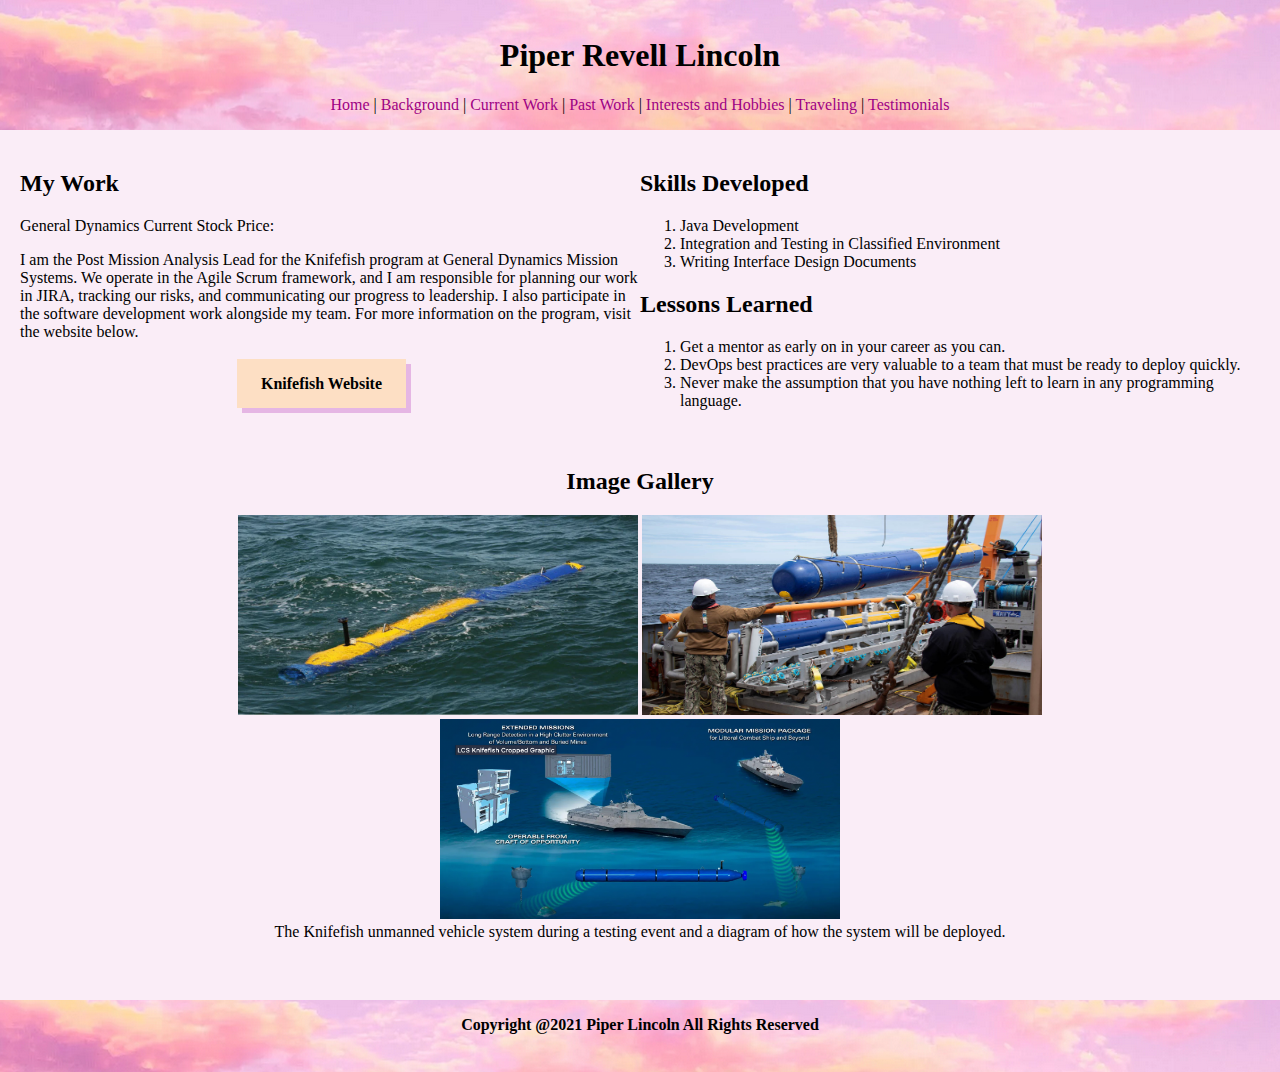
<file: work.html>
<!doctype html>
<html lang="en">
<head>
  <meta charset="UTF-8">
  <title>Current Work</title>
  <script src="JS/stocks.js"></script>
  <link rel="stylesheet" type="text/css" href="CSS/style.css" />
</head>
<body>
  <!-- Include the navigational element at the top of the page. -->
  <header class="marginals">
    <h1>Piper Revell Lincoln</h1>
    <nav>
      <a href="index.html" class="_self">Home</a> |
      <a href="background.html" target="_self">Background</a> |
      <a href="work.html" target="here">Current Work</a> |
      <a href="pastwork.html" target="_self">Past Work</a> |
      <a href="hobbies.html" target="_self">Interests and Hobbies</a> |
      <a href="traveling.html" target="_self">Traveling</a> |
      <a href="testimonials.html" target="_self">Testimonials</a>
    </nav>
  </header>
  <main class=wrapper>
    <!-- Introduce my work and responsibilities. -->
    <section class="item-a">
      <h2>My Work</h2>
      <p>General Dynamics Current Stock Price: <span id="gd-stock"></span></p>
      <p>
        I am the Post Mission Analysis Lead for the Knifefish program at General
        Dynamics Mission Systems. We operate in the Agile Scrum framework, and
        I am responsible for planning our work in JIRA, tracking our risks,
        and communicating our progress to leadership. I also participate in the
        software development work alongside my team. For more information on the
        program, visit the website below.
      </p>
      <br>
      <a href="https://gdmissionsystems.com/underwater-vehicles/knifefish-unmanned-undersea-vehicle" class="button">Knifefish Website</a>
    </section>
    <!-- Discuss the skills I have developed and lessons I have learned. -->
    <section class="item-b">
      <h2>Skills Developed</h2>
      <ol>
        <li>Java Development</li>
        <li>Integration and Testing in Classified Environment</li>
        <li>Writing Interface Design Documents</li>
      </ol>
      <h2>Lessons Learned</h2>
      <ol>
        <li>Get a mentor as early on in your career as you can.</li>
        <li>DevOps best practices are very valuable to a team that must be ready to deploy quickly.</li>
        <li>Never make the assumption that you have nothing left to learn in any programming language.</li>
      </ol>
    </section>
    <!-- Include an image gallery of the Knifefish vehicle. -->
    <section class="item-c">
      <h2>Image Gallery</h2>
      <figure>
        <img src="images/KnifefishVehicle.png" alt="The Knifefish Vehicle in Action" width="400" height="200">
        <img src="images/KnifefishTesting.jpg" alt="The Knifefish Vehicle During Testing" width="400" height="200">
        <img src="images/KnifefishSystem.png" alt="A Deployment Diagram for the Vehicle" width="400" height="200">
        <figcaption>The Knifefish unmanned vehicle system during a testing event and a diagram of how the system will be deployed.</figcaption>
      </figure>
    </section>
  </main>
  <footer class="marginals"><b>Copyright @2021 Piper Lincoln All Rights Reserved</b></footer>
</body>
</html>
</file>
<file: CSS/style.css>
/* Define common colors used in the theme. */
:root {
  --dark-pink: #9e0284;
  --dark-yellow: #fad2af;
  --light-pink: #faedf7;
  --light-purple: #e5b6e4;
  --light-yellow: #fddfc4;
}

/* Define the style for the body of the page. */
body {
  background-color: var(--light-pink);
  margin: 0;
  padding: 0;
}

/* Define the style for the header and footer. */
.marginals {
  background-image: url("../images/Cloud.png");
  background-position: center;
  font-family: optima;
  padding: 1em;
  text-align: center;
}
footer {
  height: 40px;
}

/* Define the characteristics of a CSS Grid Layout. */
.wrapper {
  background-color: var(--light-pink);
  display: grid;
  font-family: optima;
  grid-template-columns: repeat(2, 1fr);
  grid-template-rows: auto;
  margin: 10px;
  min-height: calc(100vh - 70px);
  padding: 10px;
}
.item-a {
  grid-column: 1;
  grid-row: 1;
}
.item-b {
  grid-column: 2;
  grid-row: 1;
}
.item-c {
  grid-column: 1 / 3;
  grid-row: 2;
  text-align: center;
}

/* Define the style and animation of hyperlinks. */
a {
  color: var(--dark-pink);
  text-decoration: none;
  transition: all 500ms;
}
a:hover {
  font-size: 20px;
}

/* Define the style of the technical skills section. */
.technical-skills {
  text-align: center;
}

/* Define the style and animation of tables. */
table {
  border: 1px solid var(--dark-pink);
  width: 80%;
}
tr,td {
  padding: 8px;
}
tr:nth-child(even) {
  background-color: white;
}
tr:nth-child(odd) {
  background-color: var(--light-purple);
}
tr:hover {
  background-color: var(--light-yellow);
}

/* Define the style of select images. */
.profile-picture {
  border-radius: 50%;
  box-shadow: 10px 10px var(--light-purple);
  display: block;
  margin-left: auto;
  margin-right: auto;
}
.social-media-icon {
  padding: 3em;
}
.background-image {
  border-radius: 15%;
  float: right;
}

/* Define the style of buttons. */
.button {
  background-color: var(--light-yellow);
  box-shadow: 5px 5px var(--light-purple);
  color: black;
  font-family: optima;
  font-weight: bold;
  left: 35%;
  padding: 1em 1.5em;
  position: relative;
  transition: none;
}
.button:hover {
  background-color: var(--dark-yellow);
  font-size: 16px;
}

/* Define the style of the testimonial table and form. */
#testimonial {
  height: 80px;
  width: 400px;
}
#testimonial-table {
  margin-bottom: 40px;
  margin-top: 40px;
}
#submit-button {
  margin: 20px;
  width: 200px;
}
#submit-button:hover {
  font-size: 14px;
}

/* Define the style for a successfully validated input field. */
.success {
  border-color: green;
}

/* Define the style for an input field that failed validation. */
.error {
  border-color: red;
}
.error-text {
  color: red;
}

/* Define the style of the stock price of the GD Corporation. */
#gd-stock {
  color: green;
  font-weight: bold;
}

/* Define the style for the list of Star Wars movies. */
.movie:hover {
  color: var(--dark-pink);
  font-weight: bold;
}

/* Define the style for the map and city images. */
.map {
  height: 400px;
  margin-bottom: 10px;
  width: 100%;
}
#city-image {
  display: none;
  height: 300px;
  margin-left: 15%;
  padding: 20px;
  width: 500px;
}
#default-text {
  color: var(--dark-pink);
  padding: 50px;
  text-align: center;
}

/* Define the style for the popups used on the map pins. */
.popup {
  background-color: var(--light-yellow);
  border:1px solid var(--dark-pink);
  display:none;
  height:50px;
  margin: 10px;
  padding: 1px;
  position: absolute;
  width:230px;
}
.ol-popup {
  background-color: var(--light-yellow);
  border: 1px solid var(--dark-pink);
  border-radius: 10px;
  bottom: 12px;
  min-width: 280px;
  padding: 10px;
  position: absolute;
}

/* Define the style for the Vue photo gallery text and image components. */
.app {
  background-color: var(--light-pink);
  display: grid;
  font-family: optima;
  grid-template-columns: 1fr 1fr;
  text-align: center;
}
.resume {
  text-align: left;
}
.resume-image {
  border-radius: 10%;
  box-shadow: 10px 10px var(--light-purple);
  height: 400px;
  margin: 10px;
  width: 600px;
}
.resume-link {
  display: block;
  font-size: 1.17em;
  font-weight: bold;
  margin-top: 3em;
  margin-bottom: 1em;
  margin-left: 1em;
  margin-right: 0;
}

/* If the width of the viewport is less then 900 pixels:
  1. Reduce the size of the text in the navigational panel.
  2. Move to one column instead of two in the grid layout.
  3. Reduce the size of the profile picture on the home page.
  4. Hide the images on the background page.
*/
@media only screen and (max-width: 900px) {
  nav {
    font-size: 10px;               /*Difference #1*/
  }
  .wrapper {
    grid-template-columns: 1fr;    /*Difference #2*/
  }
  .item-a {
    grid-column: 1;
    grid-row: 1;
  }
  .item-b {
    grid-column: 1;
    grid-row: 2;
  }
  .item-c {
    grid-column: 1;
    grid-row: 3;
  }
  .profile-picture {               /*Difference #3*/
    width: 300px;
    height: 275px;
  }
  .background-image {              /*Difference #4*/
    display:none;
  }
}
</file>
